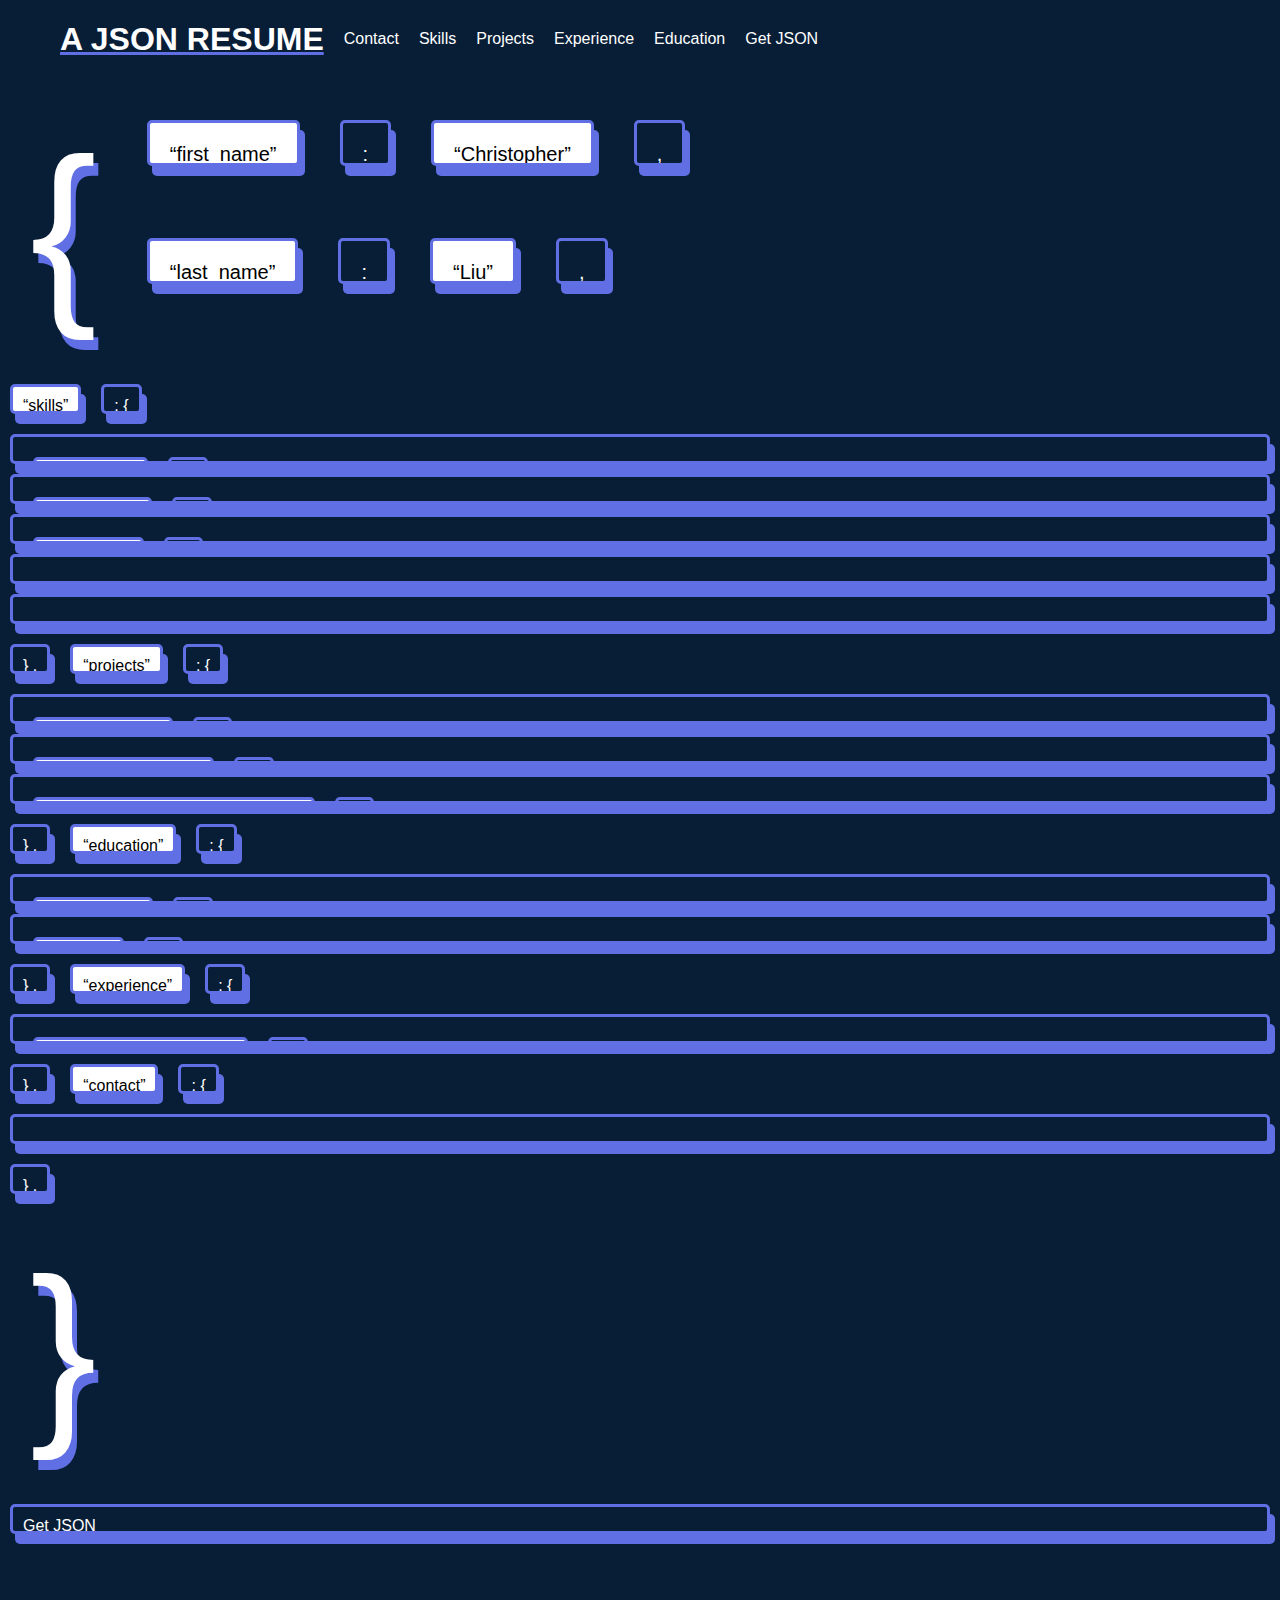
<file: index.html>
<!DOCTYPE html>
<html lang="en"><head>
    <meta charset="UTF-8">
    <meta name="viewport" content="width=device-width, initial-scale=1.0">
    <title>Christopher Liu | RESUME</title>
    <link rel="stylesheet" href="https://cdnjs.cloudflare.com/ajax/libs/font-awesome/4.7.0/css/font-awesome.min.css">
    <link rel="stylesheet" href="./static/styles/main.css">
    </head>
    <body class="vsc-initialized">
    <div id="modal">
      <div id="mySidebar" class="sidebar">
        <a id="closebtn" onclick="closeNav()">×</a>
        <a href="#contact"><i class="fa fa-envelope"></i>Contact</a>
        <a href="#skills"><i class="fa fa-wrench"></i>Skills</a>
        <a href="#projects"><i class="fa fa-gears"></i>Projects</a>
        <a href="#experience"><i class="fa fa-upload"></i>Experience</a>
        <a href="#education"><i class="fa fa-graduation-cap"></i>Education</a>
        <a ><i class="fa fa-database"></i>Get JSON</a>
      </div>
    </div>
    <div id="main">
      <div id="navbar">
        <ul class="navlinks">
            <li><button id="openbtn" onclick="openNav()">☰</button></li>
            <li><h1>A JSON RESUME</h1></li>
            <li id="desknav">
              <ul class="navlinks">
                <li><a href="#link_contact">Contact</a></li>
                <li><a href="#link_skills">Skills</a></li>
                <li><a href="#link_projects">Projects</a></li>
                <li><a href="#link_experience">Experience</a></li>
                <li><a href="#link_education">Education</a></li>
                <li><a href="/api">Get JSON</a> </li>
              </ul>
            </li>
        </ul>
      </div>
      <div class="nameblock">
        <div class="hstack">
          <div class="bigcurly"> { </div>
          
    <div class="vstack">
        
          <p class="wrapdat ">
              <q class="lightblock">first_name</q>
              <span class="darkblock"> : </span>
              <q class="lightblock">Christopher</q><br>
              <span class="darkblock"> , </span>
          </p>
        
          <p class="wrapdat ">
              <q class="lightblock">last_name</q>
              <span class="darkblock"> : </span>
              <q class="lightblock">Liu</q><br>
              <span class="darkblock"> , </span>
          </p>
        
      </div>
    
        </div> 
      </div>
      <div id="skillsblock" class="contentblock"> 
        <div class="hstack">
          <div class="lightblock"><a id="link_skills"></a> <q>skills</q></div>
          <div class="darkblock"> : {</div>
        </div>
          
      
        <section class="darkblock wrapdat">
          
            <div class="vstack"> 
              <div class="hstack">
                <div class="lightblock"> <q> languages</q> </div>
                <div class="darkblock"> : {</div>
              </div>
              <div class="vstack">
        
          <p class="wrapdat ">
              <q class="lightblock">python</q>
              <span class="darkblock"> : </span>
              <q class="lightblock">for back-end development</q><br>
              <span class="darkblock"> , </span>
          </p>
        
          <p class="wrapdat ">
              <q class="lightblock">javascript</q>
              <span class="darkblock"> : </span>
              <q class="lightblock">for front-end development</q><br>
              <span class="darkblock"> , </span>
          </p>
        
          <p class="wrapdat ">
              <q class="lightblock">typescript</q>
              <span class="darkblock"> : </span>
              <q class="lightblock">for javascript that works</q><br>
              <span class="darkblock"> , </span>
          </p>
        
          <p class="wrapdat ">
              <q class="lightblock">html</q>
              <span class="darkblock"> : </span>
              <q class="lightblock">for creating pages</q><br>
              <span class="darkblock"> , </span>
          </p>
        
          <p class="wrapdat ">
              <q class="lightblock">css</q>
              <span class="darkblock"> : </span>
              <q class="lightblock">for styling pages</q><br>
              <span class="darkblock"> , </span>
          </p>
        
          <p class="wrapdat ">
              <q class="lightblock">scss</q>
              <span class="darkblock"> : </span>
              <q class="lightblock">for an easy and sassy css</q><br>
              <span class="darkblock"> , </span>
          </p>
        
          <p class="wrapdat ">
              <q class="lightblock">go</q>
              <span class="darkblock"> : </span>
              <q class="lightblock">for when you gotta go fast</q><br>
              <span class="darkblock"> , </span>
          </p>
        
          <p class="wrapdat ">
              <q class="lightblock">java</q>
              <span class="darkblock"> : </span>
              <q class="lightblock">for academic masochism</q><br>
              <span class="darkblock"> , </span>
          </p>
        
          <p class="wrapdat ">
              <q class="lightblock">csharp</q>
              <span class="darkblock"> : </span>
              <q class="lightblock">for fun and games</q><br>
              <span class="darkblock"> , </span>
          </p>
        
      </div>
              <div class="hstack">
                <div class="darkblock"> } , </div>
              </div>
            </div>
        
    <div id="extra_languages">
        <div id="wrapper">
            <div class="box-area">
              <div id="box-front" class="box">
                <img src="./static/images/a.png" width="400" height="400">
              </div>
              <div id="box-right" class="box">
                <img src="./static/images/b.png" width="400" height="400">
              </div>
              <div id="box-back" class="box">
                <img src="./static/images/c.png" width="400" height="400">
              </div>
              <div id="box-left" class="box">
                <img src="./static/images/d.png" width="400" height="400">
              </div>
              <div id="box-top" class="box"></div>
              <div id="box-bottom" class="box"></div>
            </div>
          </div>
    </div>
       
    
            
          
        </section>  
      
        <section class="darkblock wrapdat">
          
            <div class="vstack">
              <div class="hstack">
                <div class="lightblock"> <q>frameworks</q> </div> 
                <div class="darkblock">: [</div>
              </div>
              
        <p class="wrapdat"> 
          <q class="lightblock">Django</q>
          
          <span class="darkblock"> , </span>
          
        </p>  
      
        <p class="wrapdat"> 
          <q class="lightblock">Flask</q>
          
        </p>  
      
              <div class="hstack">
                <div class="darkblock">] ,</div>
              </div>
            </div>
          
        </section>  
      
        <section class="darkblock wrapdat">
          
            <div class="vstack">
              <div class="hstack">
                <div class="lightblock"> <q>databases</q> </div> 
                <div class="darkblock">: [</div>
              </div>
              
        <p class="wrapdat"> 
          <q class="lightblock">postgreSQL</q>
          
          <span class="darkblock"> , </span>
          
        </p>  
      
        <p class="wrapdat"> 
          <q class="lightblock">SQLite</q>
          
        </p>  
      
              <div class="hstack">
                <div class="darkblock">] ,</div>
              </div>
            </div>
          
        </section>  
      
        <section class="darkblock wrapdat">
          
            <div>
              
              <div class="vstack">
        
          <p class="wrapdat ">
              <q class="lightblock">version_control</q>
              <span class="darkblock"> : </span>
              <q class="lightblock">Git</q><br>
              <span class="darkblock"> , </span>
          </p>
        
      </div>
            </div>
          
        </section>  
      
        <section class="darkblock wrapdat">
          
            <div>
              
              <div class="vstack">
        
          <p class="wrapdat ">
              <q class="lightblock">deployment</q>
              <span class="darkblock"> : </span>
              <q class="lightblock">Docker</q><br>
              <span class="darkblock"> , </span>
          </p>
        
      </div>
            </div>
          
        </section>  
      
    
      </div>
      <div id="projectsblock" class="contentblock">
        <div class="hstack">
          <div class="darkblock">} ,</div>
          <div class="lightblock"><a id="link_projects"></a> <q>projects</q></div>
          <div class="darkblock"> : {</div>
        </div>
          
      
        <section class="darkblock wrapdat">
            <div class="vstack">
              <div class="hstack">
                <div class="lightblock"> <q>Course Helper</q> </div> 
                <div class="darkblock">: [</div>
              </div>
            
        <p class="wrapdat"> 
          <q class="lightblock">django framework, orm, rest api, ajax</q>
          
          <span class="darkblock"> , </span>
          
        </p>  
      
        <p class="wrapdat"> 
          <q class="lightblock">python, typescript, scss, html</q>
          
        </p>  
      
              <div class="hstack">
                <div class="darkblock">] ,</div>
              </div>
        </div></section>  
      
        <section class="darkblock wrapdat">
            <div class="vstack">
              <div class="hstack">
                <div class="lightblock"> <q>Sorting Visualisation</q> </div> 
                <div class="darkblock">: [</div>
              </div>
            
        <p class="wrapdat"> 
          <q class="lightblock">algorithms</q>
          
          <span class="darkblock"> , </span>
          
        </p>  
      
        <p class="wrapdat"> 
          <q class="lightblock">javascript, css</q>
          
        </p>  
      
              <div class="hstack">
                <div class="darkblock">] ,</div>
              </div>
        </div></section>  
      
        <section class="darkblock wrapdat">
            <div class="vstack">
              <div class="hstack">
                <div class="lightblock"> <q>Chess, Tetris, Snake, Tank Games</q> </div> 
                <div class="darkblock">: [</div>
              </div>
            
        <p class="wrapdat"> 
          <q class="lightblock">oop, gui</q>
          
          <span class="darkblock"> , </span>
          
        </p>  
      
        <p class="wrapdat"> 
          <q class="lightblock">python, java, oojs</q>
          
        </p>  
      
              <div class="hstack">
                <div class="darkblock">] ,</div>
              </div>
        </div></section>  
      
    
      </div>  
      <div id="educationblock" class="contentblock">
        <div class="hstack">
          <div class="darkblock">} ,</div>
          <div class="lightblock"><a id="link_education"></a> <q>education</q></div>
          <div class="darkblock"> : {</div>
        </div>
          
      
        <section class="darkblock ">
            <div class="vstack">
              <div class="hstack">
                <div class="lightblock"> <q>High school</q> </div> 
                <div class="darkblock">: [</div>
              </div>
            
        <p class="wrapdat"> 
          <q class="lightblock">Upper Arlington</q>
          
          <span class="darkblock"> , </span>
          
        </p>  
      
        <p class="wrapdat"> 
          <q class="lightblock">Class of 2020</q>
          
        </p>  
      
              <div class="hstack">
                <div class="darkblock">] ,</div>
              </div>
        </div></section>  
      
        <section class="darkblock ">
            <div class="vstack">
              <div class="hstack">
                <div class="lightblock"> <q>College</q> </div> 
                <div class="darkblock">: [</div>
              </div>
            
        <p class="wrapdat"> 
          <q class="lightblock">The Ohio State Univeristy</q>
          
        </p>  
      
              <div class="hstack">
                <div class="darkblock">] ,</div>
              </div>
        </div></section>  
      
    
      </div>
      <div id="experienceblock" class="contentblock">
        <div class="hstack">
          <div class="darkblock">} ,</div>
          <div class="lightblock"><a id="link_experience"></a> <q>experience</q></div>
          <div class="darkblock"> : {</div>
        </div>
          
      
        <section class="darkblock ">
            <div class="vstack">
              <div class="hstack">
                <div class="lightblock"> <q>Part time - Crew Member</q> </div> 
                <div class="darkblock">: [</div>
              </div>
            
        <p class="wrapdat"> 
          <q class="lightblock">Chipotle</q>
          
          <span class="darkblock"> , </span>
          
        </p>  
      
        <p class="wrapdat"> 
          <q class="lightblock">high school summer job</q>
          
        </p>  
      
              <div class="hstack">
                <div class="darkblock">] ,</div>
              </div>
        </div></section>  
      
    
      </div>
      <div id="contactblock" class="contentblock">
        <div class="hstack">
          <div class="darkblock">} ,</div>
          <div class="lightblock"><a id="link_contact"></a> <q>contact</q></div>
          <div class="darkblock"> : {</div>
        </div>
        
    <section class="darkblock wrapdat">
    <div class="vstack">
        
          <p class="wrapdat ">
              <q class="lightblock">phone</q>
              <span class="darkblock"> : </span>
              <q class="lightblock">614-440-9393</q><br>
              <span class="darkblock"> , </span>
          </p>
        
          <p class="wrapdat ">
              <q class="lightblock">email</q>
              <span class="darkblock"> : </span>
              <q class="lightblock">chrisliu317@gmail.com</q><br>
              <span class="darkblock"> , </span>
          </p>
        
      </div>
    </section>
    <div class="hstack">
      <div class="darkblock">} ,</div> 
    </div>
    
        <div class="bigcurly"> } </div>
      </div> 
      <div id="footerblock" class="contentblock">
        
    <a class="darkblock " >Get JSON</a>
    
      </div>
    
    </div>
    <script>
      function openNav() {
      document.getElementById("modal").style.display = "block";
      document.getElementById("mySidebar").style.width = "250px";
      }
    
      function closeNav() {
      document.getElementById("modal").style.display = "none";
      document.getElementById("mySidebar").style.width = "0";
      }
    </script> 
    
    </body>
</html>
</file>
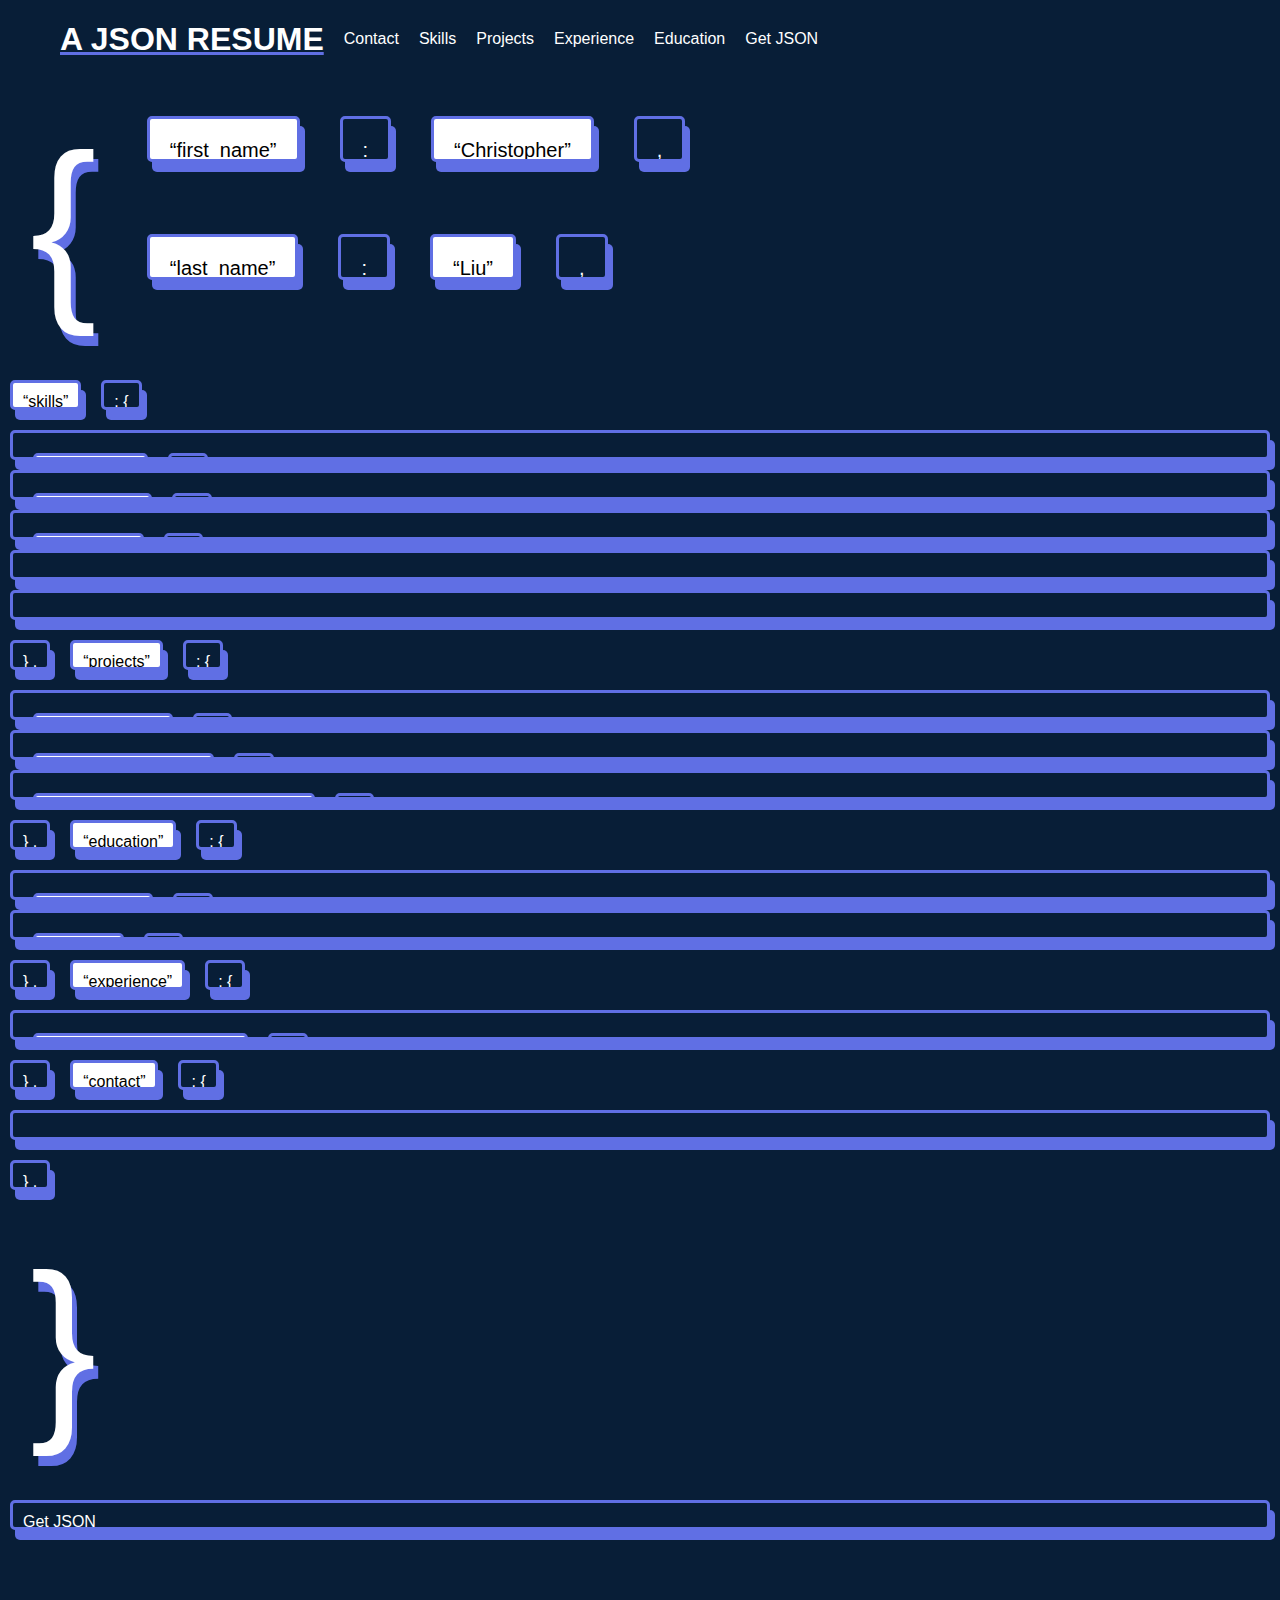
<file: static.html>
<html lang="en"><head>
    <meta charset="UTF-8">
    <meta name="viewport" content="width=device-width, initial-scale=1.0">
    <title>Christopher Liu | RESUME</title>
    <link rel="stylesheet" href="https://cdnjs.cloudflare.com/ajax/libs/font-awesome/4.7.0/css/font-awesome.min.css">
    <link rel="stylesheet" href="./static/styles/main.css">
    </head>
    <body class="vsc-initialized">
    <div id="modal">
      <div id="mySidebar" class="sidebar">
        <a id="closebtn" onclick="closeNav()">×</a>
        <a href="#contact"><i class="fa fa-envelope"></i>Contact</a>
        <a href="#skills"><i class="fa fa-wrench"></i>Skills</a>
        <a href="#projects"><i class="fa fa-gears"></i>Projects</a>
        <a href="#experience"><i class="fa fa-upload"></i>Experience</a>
        <a href="#education"><i class="fa fa-graduation-cap"></i>Education</a>
        <a ><i class="fa fa-database"></i>Get JSON</a>
      </div>
    </div>
    <div id="main">
      <div id="navbar">
        <ul class="navlinks">
            <li><button id="openbtn" onclick="openNav()">☰</button></li>
            <li><h1>A JSON RESUME</h1></li>
            <li id="desknav">
              <ul class="navlinks">
                <li><a href="#link_contact">Contact</a></li>
                <li><a href="#link_skills">Skills</a></li>
                <li><a href="#link_projects">Projects</a></li>
                <li><a href="#link_experience">Experience</a></li>
                <li><a href="#link_education">Education</a></li>
                <li><a href="/api">Get JSON</a> </li>
              </ul>
            </li>
        </ul>
      </div>
      <div class="nameblock">
        <div class="hstack">
          <div class="bigcurly"> { </div>
          
    <div class="vstack">
        
          <p class="wrapdat ">
              <q class="lightblock">first_name</q>
              <span class="darkblock"> : </span>
              <q class="lightblock">Christopher</q><br>
              <span class="darkblock"> , </span>
          </p>
        
          <p class="wrapdat ">
              <q class="lightblock">last_name</q>
              <span class="darkblock"> : </span>
              <q class="lightblock">Liu</q><br>
              <span class="darkblock"> , </span>
          </p>
        
      </div>
    
        </div> 
      </div>
      <div id="skillsblock" class="contentblock"> 
        <div class="hstack">
          <div class="lightblock"><a id="link_skills"></a> <q>skills</q></div>
          <div class="darkblock"> : {</div>
        </div>
          
      
        <section class="darkblock wrapdat">
          
            <div class="vstack"> 
              <div class="hstack">
                <div class="lightblock"> <q> languages</q> </div>
                <div class="darkblock"> : {</div>
              </div>
              <div class="vstack">
        
          <p class="wrapdat ">
              <q class="lightblock">python</q>
              <span class="darkblock"> : </span>
              <q class="lightblock">for back-end development</q><br>
              <span class="darkblock"> , </span>
          </p>
        
          <p class="wrapdat ">
              <q class="lightblock">javascript</q>
              <span class="darkblock"> : </span>
              <q class="lightblock">for front-end development</q><br>
              <span class="darkblock"> , </span>
          </p>
        
          <p class="wrapdat ">
              <q class="lightblock">typescript</q>
              <span class="darkblock"> : </span>
              <q class="lightblock">for javascript that works</q><br>
              <span class="darkblock"> , </span>
          </p>
        
          <p class="wrapdat ">
              <q class="lightblock">html</q>
              <span class="darkblock"> : </span>
              <q class="lightblock">for creating pages</q><br>
              <span class="darkblock"> , </span>
          </p>
        
          <p class="wrapdat ">
              <q class="lightblock">css</q>
              <span class="darkblock"> : </span>
              <q class="lightblock">for styling pages</q><br>
              <span class="darkblock"> , </span>
          </p>
        
          <p class="wrapdat ">
              <q class="lightblock">scss</q>
              <span class="darkblock"> : </span>
              <q class="lightblock">for an easy and sassy css</q><br>
              <span class="darkblock"> , </span>
          </p>
        
          <p class="wrapdat ">
              <q class="lightblock">go</q>
              <span class="darkblock"> : </span>
              <q class="lightblock">for when you gotta go fast</q><br>
              <span class="darkblock"> , </span>
          </p>
        
          <p class="wrapdat ">
              <q class="lightblock">java</q>
              <span class="darkblock"> : </span>
              <q class="lightblock">for academic masochism</q><br>
              <span class="darkblock"> , </span>
          </p>
        
          <p class="wrapdat ">
              <q class="lightblock">csharp</q>
              <span class="darkblock"> : </span>
              <q class="lightblock">for fun and games</q><br>
              <span class="darkblock"> , </span>
          </p>
        
      </div>
              <div class="hstack">
                <div class="darkblock"> } , </div>
              </div>
            </div>
        
    <div id="extra_languages">
        <div id="wrapper">
            <div class="box-area">
              <div id="box-front" class="box">
                <img src="./static/images/a.png" width="400" height="400">
              </div>
              <div id="box-right" class="box">
                <img src="./static/images/b.png" width="400" height="400">
              </div>
              <div id="box-back" class="box">
                <img src="./static/images/c.png" width="400" height="400">
              </div>
              <div id="box-left" class="box">
                <img src="./static/images/d.png" width="400" height="400">
              </div>
              <div id="box-top" class="box"></div>
              <div id="box-bottom" class="box"></div>
            </div>
          </div>
    </div>
       
    
            
          
        </section>  
      
        <section class="darkblock wrapdat">
          
            <div class="vstack">
              <div class="hstack">
                <div class="lightblock"> <q>frameworks</q> </div> 
                <div class="darkblock">: [</div>
              </div>
              
        <p class="wrapdat"> 
          <q class="lightblock">Django</q>
          
          <span class="darkblock"> , </span>
          
        </p>  
      
        <p class="wrapdat"> 
          <q class="lightblock">Flask</q>
          
        </p>  
      
              <div class="hstack">
                <div class="darkblock">] ,</div>
              </div>
            </div>
          
        </section>  
      
        <section class="darkblock wrapdat">
          
            <div class="vstack">
              <div class="hstack">
                <div class="lightblock"> <q>databases</q> </div> 
                <div class="darkblock">: [</div>
              </div>
              
        <p class="wrapdat"> 
          <q class="lightblock">postgreSQL</q>
          
          <span class="darkblock"> , </span>
          
        </p>  
      
        <p class="wrapdat"> 
          <q class="lightblock">SQLite</q>
          
        </p>  
      
              <div class="hstack">
                <div class="darkblock">] ,</div>
              </div>
            </div>
          
        </section>  
      
        <section class="darkblock wrapdat">
          
            <div>
              
              <div class="vstack">
        
          <p class="wrapdat ">
              <q class="lightblock">version_control</q>
              <span class="darkblock"> : </span>
              <q class="lightblock">Git</q><br>
              <span class="darkblock"> , </span>
          </p>
        
      </div>
            </div>
          
        </section>  
      
        <section class="darkblock wrapdat">
          
            <div>
              
              <div class="vstack">
        
          <p class="wrapdat ">
              <q class="lightblock">deployment</q>
              <span class="darkblock"> : </span>
              <q class="lightblock">Docker</q><br>
              <span class="darkblock"> , </span>
          </p>
        
      </div>
            </div>
          
        </section>  
      
    
      </div>
      <div id="projectsblock" class="contentblock">
        <div class="hstack">
          <div class="darkblock">} ,</div>
          <div class="lightblock"><a id="link_projects"></a> <q>projects</q></div>
          <div class="darkblock"> : {</div>
        </div>
          
      
        <section class="darkblock wrapdat">
            <div class="vstack">
              <div class="hstack">
                <div class="lightblock"> <q>Course Helper</q> </div> 
                <div class="darkblock">: [</div>
              </div>
            
        <p class="wrapdat"> 
          <q class="lightblock">django framework, orm, rest api, ajax</q>
          
          <span class="darkblock"> , </span>
          
        </p>  
      
        <p class="wrapdat"> 
          <q class="lightblock">python, typescript, scss, html</q>
          
        </p>  
      
              <div class="hstack">
                <div class="darkblock">] ,</div>
              </div>
        </div></section>  
      
        <section class="darkblock wrapdat">
            <div class="vstack">
              <div class="hstack">
                <div class="lightblock"> <q>Sorting Visualisation</q> </div> 
                <div class="darkblock">: [</div>
              </div>
            
        <p class="wrapdat"> 
          <q class="lightblock">algorithms</q>
          
          <span class="darkblock"> , </span>
          
        </p>  
      
        <p class="wrapdat"> 
          <q class="lightblock">javascript, css</q>
          
        </p>  
      
              <div class="hstack">
                <div class="darkblock">] ,</div>
              </div>
        </div></section>  
      
        <section class="darkblock wrapdat">
            <div class="vstack">
              <div class="hstack">
                <div class="lightblock"> <q>Chess, Tetris, Snake, Tank Games</q> </div> 
                <div class="darkblock">: [</div>
              </div>
            
        <p class="wrapdat"> 
          <q class="lightblock">oop, gui</q>
          
          <span class="darkblock"> , </span>
          
        </p>  
      
        <p class="wrapdat"> 
          <q class="lightblock">python, java, oojs</q>
          
        </p>  
      
              <div class="hstack">
                <div class="darkblock">] ,</div>
              </div>
        </div></section>  
      
    
      </div>  
      <div id="educationblock" class="contentblock">
        <div class="hstack">
          <div class="darkblock">} ,</div>
          <div class="lightblock"><a id="link_education"></a> <q>education</q></div>
          <div class="darkblock"> : {</div>
        </div>
          
      
        <section class="darkblock ">
            <div class="vstack">
              <div class="hstack">
                <div class="lightblock"> <q>High school</q> </div> 
                <div class="darkblock">: [</div>
              </div>
            
        <p class="wrapdat"> 
          <q class="lightblock">Upper Arlington</q>
          
          <span class="darkblock"> , </span>
          
        </p>  
      
        <p class="wrapdat"> 
          <q class="lightblock">Class of 2020</q>
          
        </p>  
      
              <div class="hstack">
                <div class="darkblock">] ,</div>
              </div>
        </div></section>  
      
        <section class="darkblock ">
            <div class="vstack">
              <div class="hstack">
                <div class="lightblock"> <q>College</q> </div> 
                <div class="darkblock">: [</div>
              </div>
            
        <p class="wrapdat"> 
          <q class="lightblock">The Ohio State Univeristy</q>
          
        </p>  
      
              <div class="hstack">
                <div class="darkblock">] ,</div>
              </div>
        </div></section>  
      
    
      </div>
      <div id="experienceblock" class="contentblock">
        <div class="hstack">
          <div class="darkblock">} ,</div>
          <div class="lightblock"><a id="link_experience"></a> <q>experience</q></div>
          <div class="darkblock"> : {</div>
        </div>
          
      
        <section class="darkblock ">
            <div class="vstack">
              <div class="hstack">
                <div class="lightblock"> <q>Part time - Crew Member</q> </div> 
                <div class="darkblock">: [</div>
              </div>
            
        <p class="wrapdat"> 
          <q class="lightblock">Chipotle</q>
          
          <span class="darkblock"> , </span>
          
        </p>  
      
        <p class="wrapdat"> 
          <q class="lightblock">high school summer job</q>
          
        </p>  
      
              <div class="hstack">
                <div class="darkblock">] ,</div>
              </div>
        </div></section>  
      
    
      </div>
      <div id="contactblock" class="contentblock">
        <div class="hstack">
          <div class="darkblock">} ,</div>
          <div class="lightblock"><a id="link_contact"></a> <q>contact</q></div>
          <div class="darkblock"> : {</div>
        </div>
        
    <section class="darkblock wrapdat">
    <div class="vstack">
        
          <p class="wrapdat ">
              <q class="lightblock">phone</q>
              <span class="darkblock"> : </span>
              <q class="lightblock">614-440-9393</q><br>
              <span class="darkblock"> , </span>
          </p>
        
          <p class="wrapdat ">
              <q class="lightblock">email</q>
              <span class="darkblock"> : </span>
              <q class="lightblock">chrisliu317@gmail.com</q><br>
              <span class="darkblock"> , </span>
          </p>
        
      </div>
    </section>
    <div class="hstack">
      <div class="darkblock">} ,</div> 
    </div>
    
        <div class="bigcurly"> } </div>
      </div> 
      <div id="footerblock" class="contentblock">
        
    <a class="darkblock " >Get JSON</a>
    
      </div>
    
    </div>
    <script>
      function openNav() {
      document.getElementById("modal").style.display = "block";
      document.getElementById("mySidebar").style.width = "250px";
      }
    
      function closeNav() {
      document.getElementById("modal").style.display = "none";
      document.getElementById("mySidebar").style.width = "0";
      }
    </script> 
    
    </body>
</html>
</file>
<file: static/styles/main.css>
.darkblock {
  display: block;
  color: white;
  background-color: #081E37;
  padding: 10px;
  overflow: hidden;
  border-radius: 5px;
  border: 3px solid #606fe4;
  box-shadow: 5px 10px #606fe4;
  height: 30px;
}

.lightblock {
  display: block;
  color: black;
  background-color: white;
  padding: 10px;
  overflow: hidden;
  border-radius: 5px;
  border: 3px solid #606fe4;
  box-shadow: 5px 10px #606fe4;
  height: 30px;
}

.hstack {
  display: inline-flex;
  flex-direction: row;
  overflow: hidden;
}

.vstack {
  display: inline-flex;
  flex-direction: column;
  overflow: hidden;
}

.wrapdat {
  display: flex;
  flex-wrap: wrap;
}

* {
  font-family: "Lato", sans-serif;
  box-sizing: border-box;
}

html, body {
  background-color: #081E37;
  padding: 0;
  margin: 0;
}

#modal {
  display: none;
  position: fixed;
  z-index: 1;
  left: 0;
  top: 0;
  width: 100%;
  height: 100%;
  overflow: auto;
  background-color: rgba(0, 0, 0, 0.4);
}
#modal .sidebar {
  height: 100%;
  width: 0;
  position: fixed;
  z-index: 1;
  top: 0;
  left: 0;
  background-color: #081E37;
  overflow-x: hidden;
  transition: 0.5s;
  padding-top: 60px;
}
#modal .sidebar #closebtn {
  position: absolute;
  top: 0;
  right: 25px;
  font-size: 36px;
  padding: 10px;
}
#modal .sidebar a {
  display: block;
  padding: 10px 10px 10px 30px;
  text-decoration: none;
  font-size: 25px;
  color: white;
}
#modal .sidebar a:hover {
  background-color: #606fe4;
  color: black;
}
#modal .sidebar a i {
  margin: 10px;
}

#main {
  width: 100%;
  height: 100%;
}

#navbar {
  background-color: #081E37;
  color: white;
  width: 100%;
}

#openbtn {
  display: none;
  font-size: 40px;
  background: transparent;
  color: white;
  border: none;
}
#openbtn:hover {
  color: #606fe4;
}

.navlinks {
  list-style-type: none;
  margin: 0;
  padding: 0;
  overflow: hidden;
  display: inline-flex;
  justify-content: flex-end;
  align-items: center;
  background-color: #081E37;
}
.navlinks li {
  height: 80px;
  min-width: 50px;
}
.navlinks li h1 {
  padding-left: 10px;
  padding-right: 10px;
  text-decoration: underline;
  text-decoration-color: #606fe4;
}
.navlinks li a {
  display: block;
  color: white;
  text-align: center;
  text-decoration: none;
  margin-top: 20px;
  padding: 10px;
}
.navlinks li a:hover {
  text-decoration: underline;
}

.bigcurly {
  padding: 30px;
  font-size: 200px;
  color: white;
  text-shadow: 5px 10px #606fe4;
}

.nameblock {
  background-color: #081E37;
}
.nameblock .lightblock {
  margin: 20px;
  padding: 20px;
  font-size: 20px;
}
.nameblock .darkblock {
  margin: 20px;
  padding: 20px;
  font-size: 20px;
}

.contentblock {
  background-color: #081E37;
}
.contentblock:hover {
  background-color: #1B3149;
}
.contentblock .lightblock {
  margin: 10px;
}
.contentblock .darkblock {
  margin: 10px;
}

#wrapper {
  position: absolute;
  perspective: 1500px;
  z-index: 1;
}

.box-area {
  position: relative;
  transform-style: preserve-3d;
  animation-name: rotate;
  animation-duration: 40s;
  animation-timing-function: linear;
  animation-iteration-count: infinite;
  -webkit-animation-name: rotate;
  -webkit-animation-duration: 40s;
  -webkit-animation-timing-function: linear;
  -webkit-animation-iteration-count: infinite;
  -moz-animation-name: rotate;
  -moz-animation-duration: 40s;
  -moz-animation-timing-function: linear;
  -moz-animation-iteration-count: infinite;
}

@keyframes rotate {
  0% {
    transform: rotate3d(0, 0, 0, 0);
  }
  50% {
    transform: rotate3d(0, 1, 0, 180deg);
  }
  100% {
    transform: rotate3d(0, 1, 0, 360deg);
  }
}
@-webkit-keyframes rotate {
  0% {
    transform: rotate3d(0, 0, 0, 0);
  }
  50% {
    transform: rotate3d(0, 1, 0, 180deg);
  }
  100% {
    transform: rotate3d(0, 1, 0, 360deg);
  }
}
@-moz-keyframes rotate {
  0% {
    transform: rotate3d(0, 0, 0, 0);
  }
  50% {
    transform: rotate3d(0, 1, 0, 180deg);
  }
  100% {
    transform: rotate3d(0, 1, 0, 360deg);
  }
}
.bigbox {
  position: absolute;
  width: 400px;
  height: 400px;
}

.smallbox {
  position: absolute;
  width: 200px;
  height: 200px;
}

.colorstuff, #smallbox-bottom, #bigbox-bottom, #smallbox-top, #bigbox-top, #smallbox-left, #bigbox-left, #smallbox-right, #bigbox-right, #smallbox-back, #bigbox-back, #smallbox-front, #bigbox-front {
  background-color: #081e37a8;
  border: 3px solid #606fe4;
}

#bigbox-front {
  -webkit-transform: translateX(-200px) translateY(-200px) translateZ(200px);
  -moz-transform: translateX(-200px) translateY(-200px) translateZ(200px);
  transform: translateX(-200px) translateY(-200px) translateZ(200px);
}

#smallbox-front {
  -webkit-transform: translateX(-100px) translateY(-100px) translateZ(100px);
  -moz-transform: translateX(-100px) translateY(-100px) translateZ(100px);
  transform: translateX(-100px) translateY(-100px) translateZ(100px);
}

#bigbox-back {
  -webkit-transform: translateX(-200px) translateY(-200px) translateZ(-200px);
  -moz-transform: translateX(-200px) translateY(-200px) translateZ(-200px);
  transform: translateX(-200px) translateY(-200px) translateZ(-200px);
}

#smallbox-back {
  -webkit-transform: translateX(-100px) translateY(-100px) translateZ(-100px);
  -moz-transform: translateX(-100px) translateY(-100px) translateZ(-100px);
  transform: translateX(-100px) translateY(-100px) translateZ(-100px);
}

#bigbox-right {
  -webkit-transform: translateY(-200px) rotateY(90deg);
  -moz-transform: translateY(-200px) rotateY(90deg);
  transform: translateY(-200px) rotateY(90deg);
}

#smallbox-right {
  -webkit-transform: translateY(-100px) rotateY(90deg);
  -moz-transform: translateY(-100px) rotateY(90deg);
  transform: translateY(-100px) rotateY(90deg);
}

#bigbox-left {
  -webkit-transform: translateY(-200px) translateX(-400px) rotateY(90deg);
  -moz-transform: translateY(-200px) translateX(-400px) rotateY(90deg);
  transform: translateY(-200px) translateX(-400px) rotateY(90deg);
}

#smallbox-left {
  -webkit-transform: translateY(-100px) translateX(-200px) rotateY(90deg);
  -moz-transform: translateY(-100px) translateX(-200px) rotateY(90deg);
  transform: translateY(-100px) translateX(-200px) rotateY(90deg);
}

#bigbox-top {
  -webkit-transform: translateX(-200px) translateY(-200px) rotateX(90deg);
  -moz-transform: translateX(-200px) translateY(-200px) rotateX(90deg);
  transform: translateX(-200px) translateY(-200px) rotateX(90deg);
}

#smallbox-top {
  -webkit-transform: translateX(-100px) translateY(-100px) rotateX(90deg);
  -moz-transform: translateX(-100px) translateY(-100px) rotateX(90deg);
  transform: translateX(-100px) translateY(-100px) rotateX(90deg);
}

#bigbox-bottom {
  -webkit-transform: translateX(-200px) rotateX(90deg);
  -moz-transform: translateX(-200px) rotateX(90deg);
  transform: translateX(-200px) rotateX(90deg);
}

#smallbox-bottom {
  -webkit-transform: translateX(-100px) rotateX(90deg);
  -moz-transform: translateX(-100px) rotateX(90deg);
  transform: translateX(-100px) rotateX(90deg);
}

.box-area {
  -webkit-transform: rotateX(90deg) rotateY(90deg);
  -moz-transform: rotateX(90deg) rotateY(90deg);
  transform: rotateX(90deg) rotateY(90deg);
}

@media only screen and (max-width: 900px) {
  /* For mobile phones: */
  #openbtn {
    display: block;
  }

  #desknav {
    display: none;
  }

  .nameblock .bigcurly {
    padding-left: 5px;
    padding-right: 5px;
  }
  .nameblock .lightblock {
    margin: 10px;
    margin-top: 40px;
    padding: 10px;
  }
  .nameblock .darkblock {
    margin: 10px;
    margin-top: 40px;
    padding: 10px;
  }
}

/*# sourceMappingURL=main.css.map */
</file>
